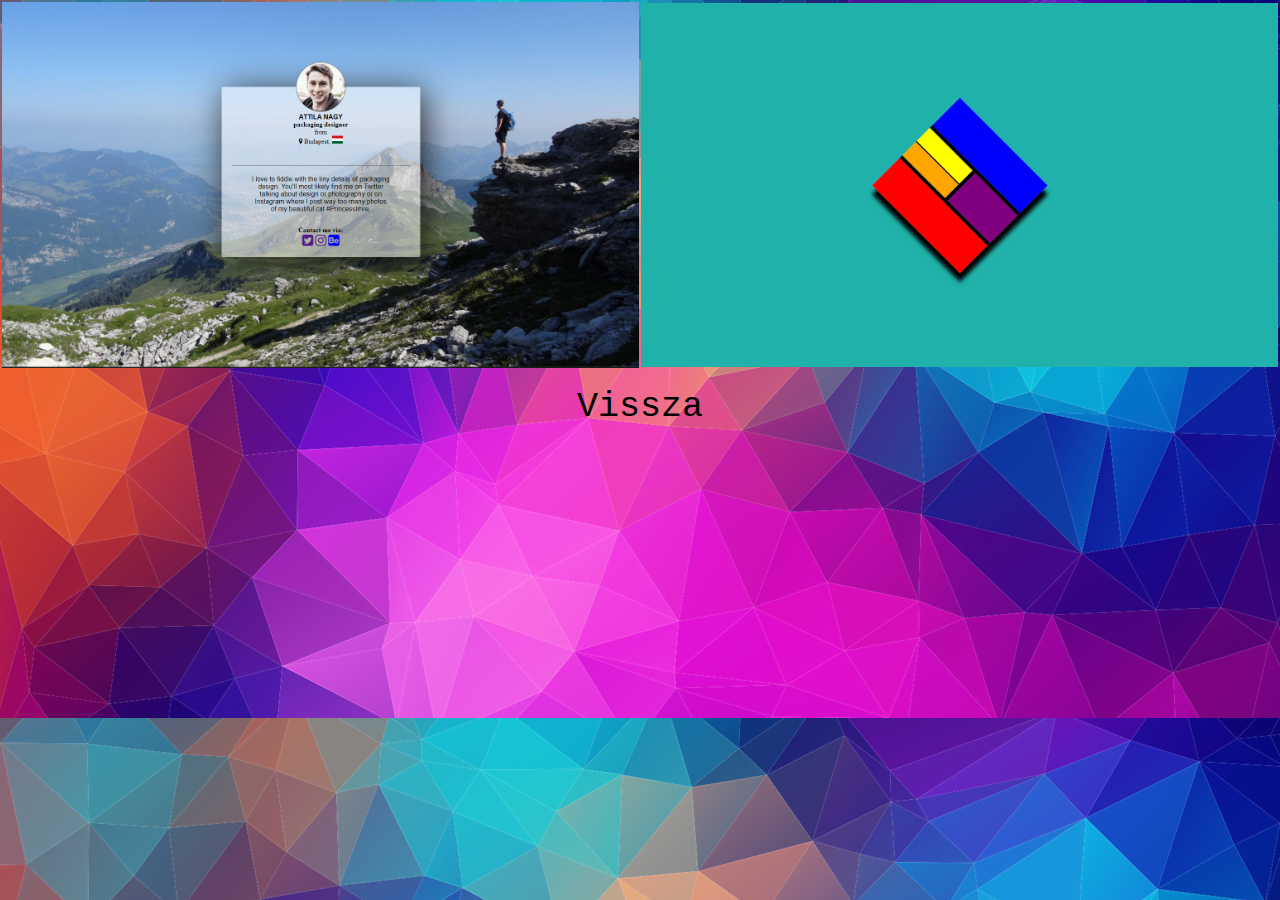
<file: munkaim.html>
<!DOCTYPE html>
<html lang="hu">
<head>
    <meta charset="UTF-8">
    <meta name="viewport" content="width=device-width, initial-scale=1.0">
    <title>Lelovics Tamás - Munkáim</title>
    <link rel="stylesheet" href="munkaimcss.css">
</head>
<body>
    <div class="content">
        <table>
            <tr>
                <td class = "border">
                    <img class="munka1" src="munka1.png">
                </td>
                <td>
                    <img class="munka1" src="munka2.png">
                </td>
            </tr>
        </table>
        <p><a href="index.html" class="vissza">Vissza</a></p>
    </div>
</body>
</html>
</file>
<file: munkaimcss.css>
body
{
    background-image: url(bg2.png);
    background-repeat: repeat-y;
    background-size: cover;
    padding: 0;
    margin: 0;
    width: 100%;
    height: 100%;
}

.border
{
	height: 25%;
}

tr
{
    padding-top: 40px;
	width: 100%;
	height: 100%;
}
td {
    height: 100%;
    width: 50%;
    padding: 0;
		margin: 0;
}

.munka1 {
    width: 100%;
    height: 100%;
}

.vissza {
    padding-top: 25px;
    font-size: 35px;
    font-family: 'Courier New', Courier, monospace;
    text-align:center;
    line-height: 35px;
    color: black;
    transition: 0.5s ease-in-out;
}

.vissza:hover {
    transform: translateY(-15px);
    color:orange;
}

p {
    text-align: center;
}

* {
    text-decoration: none;
    text-transform: none;
}
</file>
